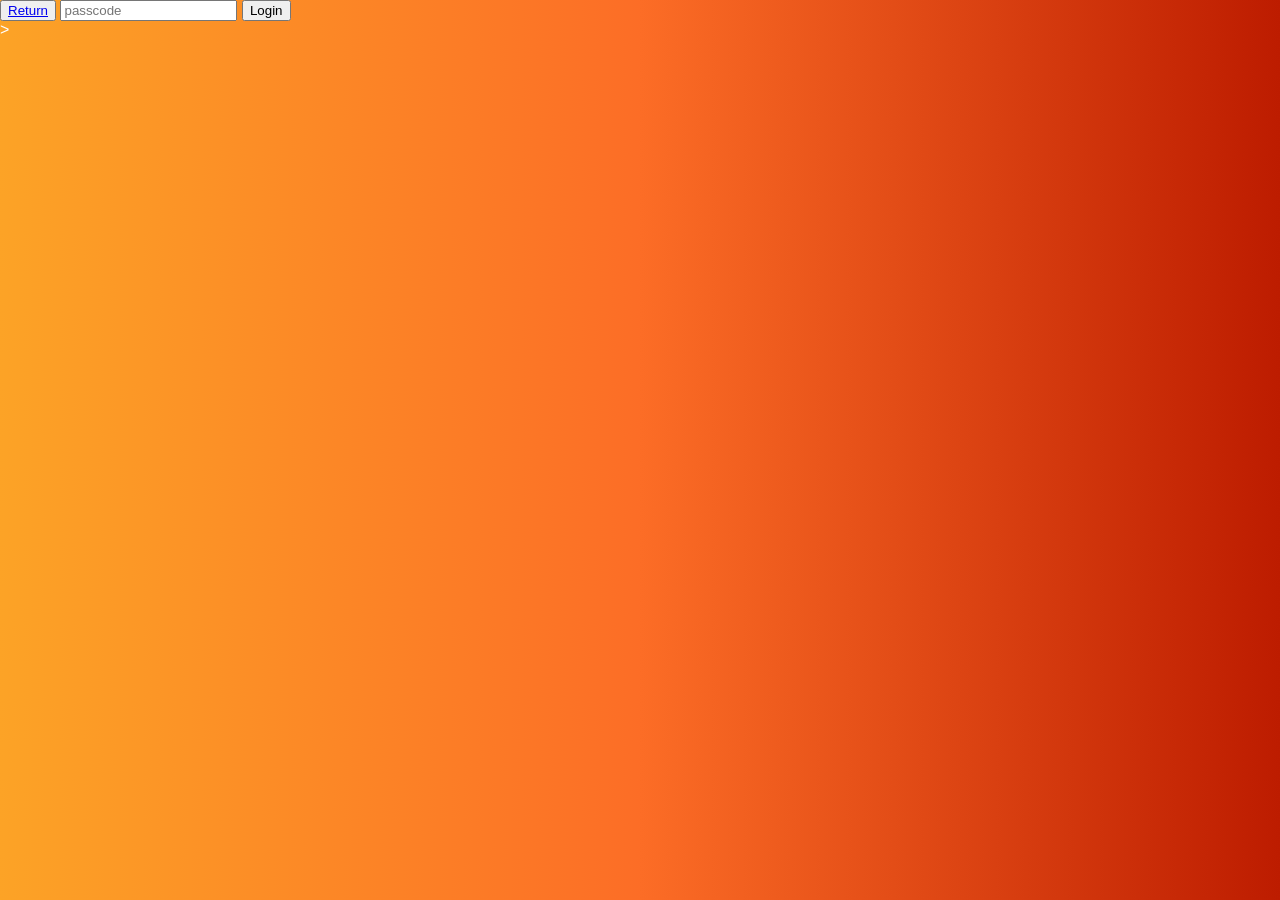
<file: Verification.html>
<!DOCTYPE html>
<html lang="en">
<head>
    <meta charset="UTF-8">
    <meta name="viewport" content="width=device-width, initial-scale=1.0">
    <title>Document</title>

    <link rel="stylesheet" href="style.css">
    <link rel="script" href="script.py">

    <body class="body">
        <div class="login-container">
            <button class="return-button">
                <a href="index.html">Return</a>
            </button>
            <input type="text" class="passcode" placeholder="passcode">
            <button class="login-button">Login</button>
        </div>
    </body>>
</html>
</file>
<file: style.css>
.Title {
    text-align: center;
    background: linear-gradient(to right, #0018a1, #1831bd);
    padding: 10px;
}
.body {
    background: linear-gradient(to left, #bd1c00, rgb(252, 109, 38), rgb(252, 163, 38));
    font-family: Verdana, Geneva, Tahoma, sans-serif;
    color: white;;
    margin: 0;
    padding: 0;
    align-items: center;
    justify-content: center;
}

.Admin-Login {
    font-family:Verdana, Geneva, Tahoma, sans-serif;
    color: black;
    background-color: white;
    padding: 0.2%;
    text-align: center;
    text-decoration: none;
}
</file>
